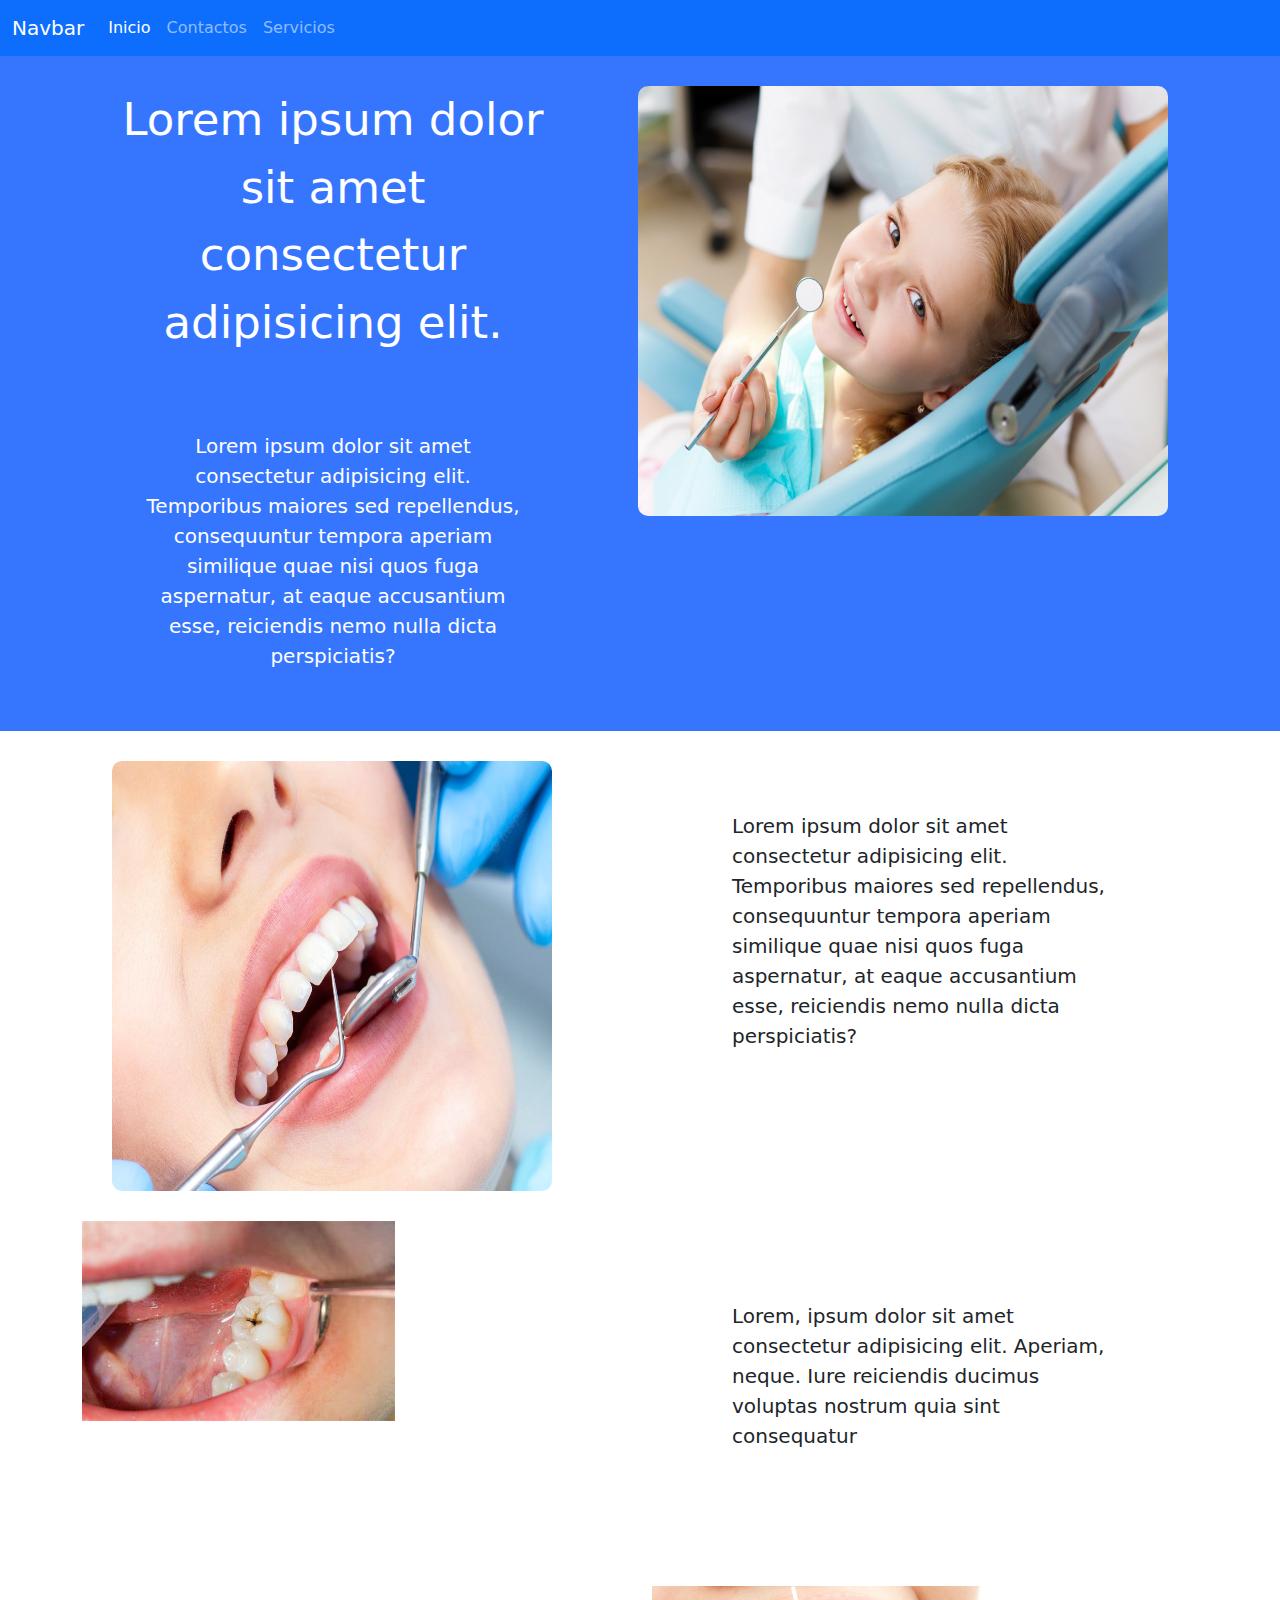
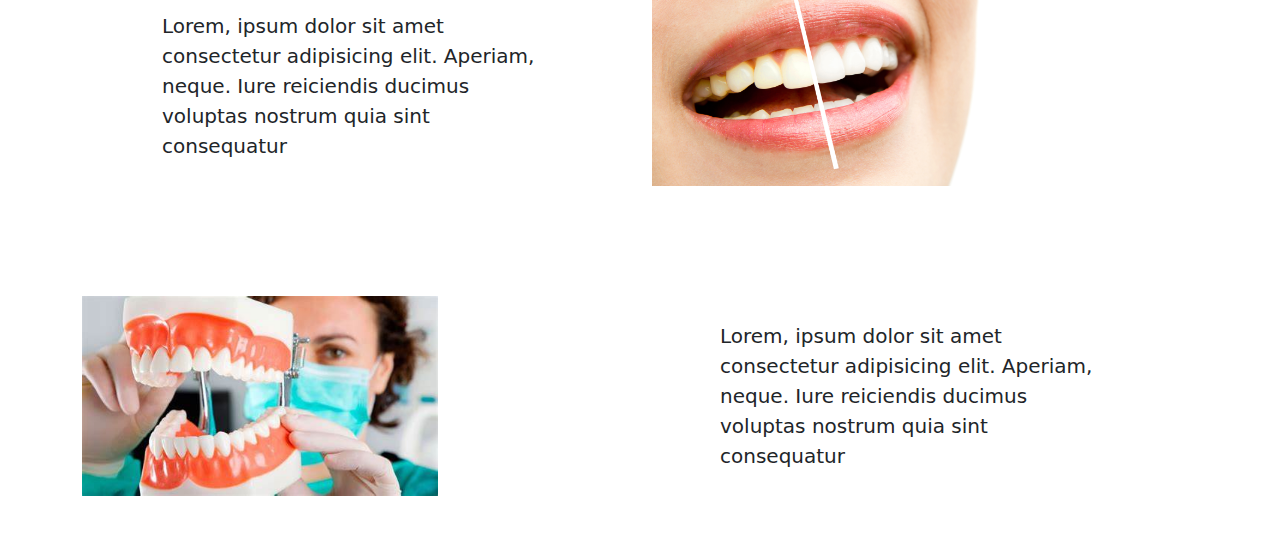
<file: home/index.html>
<!DOCTYPE html>
<html lang="en">
<head>
    <meta charset="UTF-8">
    <meta http-equiv="X-UA-Compatible" content="IE=edge">
    <meta name="viewport" content="width=device-width, initial-scale=1.0">
    <title>Odontología</title>
    <link rel="stylesheet" href="styles.css">
    <link rel="stylesheet" href="/home/css/bootstrap.css">
    <link href="/home/css/bootstrap.min.css" rel="stylesheet" integrity="sha384-EVSTQN3/azprG1Anm3QDgpJLIm9Nao0Yz1ztcQTwFspd3yD65VohhpuuCOmLASjC" crossorigin="anonymous">
</head>
<body>
    <header class="header">
        <nav class="navbar navbar-expand-lg bg-body-tertiary navbar-dark bg-primary">
            <div class="container-fluid">
              <a class="navbar-brand" href="#">Navbar</a>
              <button class="navbar-toggler" type="button" data-bs-toggle="collapse" data-bs-target="#navbarNavAltMarkup" aria-controls="navbarNavAltMarkup" aria-expanded="false" aria-label="Toggle navigation">
                <span class="navbar-toggler-icon"></span>
              </button>
              <div class="collapse navbar-collapse" id="navbarNavAltMarkup">
                <div class="navbar-nav">
                  <a class="nav-link active" aria-current="page" href="/home/Index.html">Inicio</a>
                  <a class="nav-link" href="/home/contacto.html">Contactos</a>
                  <a class="nav-link" href="/home/servicios.html">Servicios</a>
                </div>
              </div>
            </div>
          </nav>
    </header>
    <div class="presentacion">
      <div class="container">
        <div class="row">
          <div class="col">
            <p class="frase">Lorem ipsum dolor sit amet consectetur adipisicing elit.</p> 
            <p class="p1">Lorem ipsum dolor sit amet consectetur adipisicing elit. Temporibus maiores sed repellendus, consequuntur tempora aperiam similique quae nisi quos fuga aspernatur, at eaque accusantium esse, reiciendis nemo nulla dicta perspiciatis?</p>
          </div>
          <div class="col">
            <img src="../imgs/img1.jpg" alt="img1" class="img1">
          </div>
      </div>
    </div>
    </div>
    <div class="Contacto">
      <div class="container">
        <div class="row">
          <div class="col"> 
            <img src="../imgs/img2.webp" alt="img2" class="img2">
          </div>
          <div class="col">
            <p class="p2">Lorem ipsum dolor sit amet consectetur adipisicing elit. Temporibus maiores sed repellendus, consequuntur tempora aperiam similique quae nisi quos fuga aspernatur, at eaque accusantium esse, reiciendis nemo nulla dicta perspiciatis?</p>
          </div>
      </div>
    </div>
  <div id="servicios">
    <div class="container">
      <div class="row align-items-start" class="caja">
        <div class="col">
           <img class="img3" src="/imgs/img3.jpg" alt="img3">
        </div>
        <div class="col">
          <p class="p2">Lorem, ipsum dolor sit amet consectetur adipisicing elit. Aperiam, neque. Iure reiciendis ducimus voluptas nostrum quia sint consequatur</p>
         </div>
       </div>
       <div class="row align-items-center" class="caja">
        <div class="col">
          <p class="p2">Lorem, ipsum dolor sit amet consectetur adipisicing elit. Aperiam, neque. Iure reiciendis ducimus voluptas nostrum quia sint consequatur</p>
        </div>
        <div class="col">
          <img class="img4" src="/imgs/img4.jpg" alt="img4">
        </div>
       <div class="row align-items-center" class="caja">
        <div class="col">
          <img class="img5" src="/imgs/img5.jpg" alt="img5">
        </div>
        <div class="col">
          <p class="p2">Lorem, ipsum dolor sit amet consectetur adipisicing elit. Aperiam, neque. Iure reiciendis ducimus voluptas nostrum quia sint consequatur</p>
        </div>
      </div>
      </div>
      </div>
    </div>
    <div class="container"></div>

</body>
<footer>

</footer>
<script src="/home/js/bootstrap.min.js" integrity="sha384-cVKIPhGWiC2Al4u+LWgxfKTRIcfu0JTxR+EQDz/bgldoEyl4H0zUF0QKbrJ0EcQF" crossorigin="anonymous"></script>
</html>
</file>
<file: home/styles.css>
:root {
    --main-radius: 5px;
    --main-padding: 5px;
}
.presentacion{
    background-color: #3676ff;
}
.frase{
    color: white;
    text-align: center;
    font-size: 45px;
    text-decoration:bold;
    margin: 15px 15px 15px 15px;
    padding: 15px 15px 15px 15px;
}
.p1{
    color: white;
    font-size: 20px;
    margin: 30px 30px 30px 30px;
    padding: 30px 30px 30px 30px;
    text-align: center;
}
.Inicio{
    float: left;
    text-align: center;
    margin-left: 20px;
    margin-right: 400px;
}
.container .img1{
    float: right;
    padding: 10px 10px 10px 10px;
    margin: 20px 20px 20px 20px;
    height:450px;
    width: 550px;
    border-radius: 20px;
}
.img2{
    padding: 10px 10px 10px 10px;
    margin: 20px 20px 20px 20px;
    height: 450px;
    width: 460px;
    border-radius: 20px;
}
.p2{
    font-size: 20px;
    margin: 50px 50px 50px 50px;
    padding: 30px 30px 30px 30px;
}
.img3{
    height:200px;
    font-size: 20px;
}
.img4{
    height: 200px;
    font-size: 20px;

}
.img5{
    height: 200px;
    font-size: 20px;
}
#servicios .caja{
    background-color: rgba(255, 255, 255, 0.075);
    margin-inline: 15px rgba(255, 255, 255, 0.075);
    border-radius: 40px;
}
</file>
